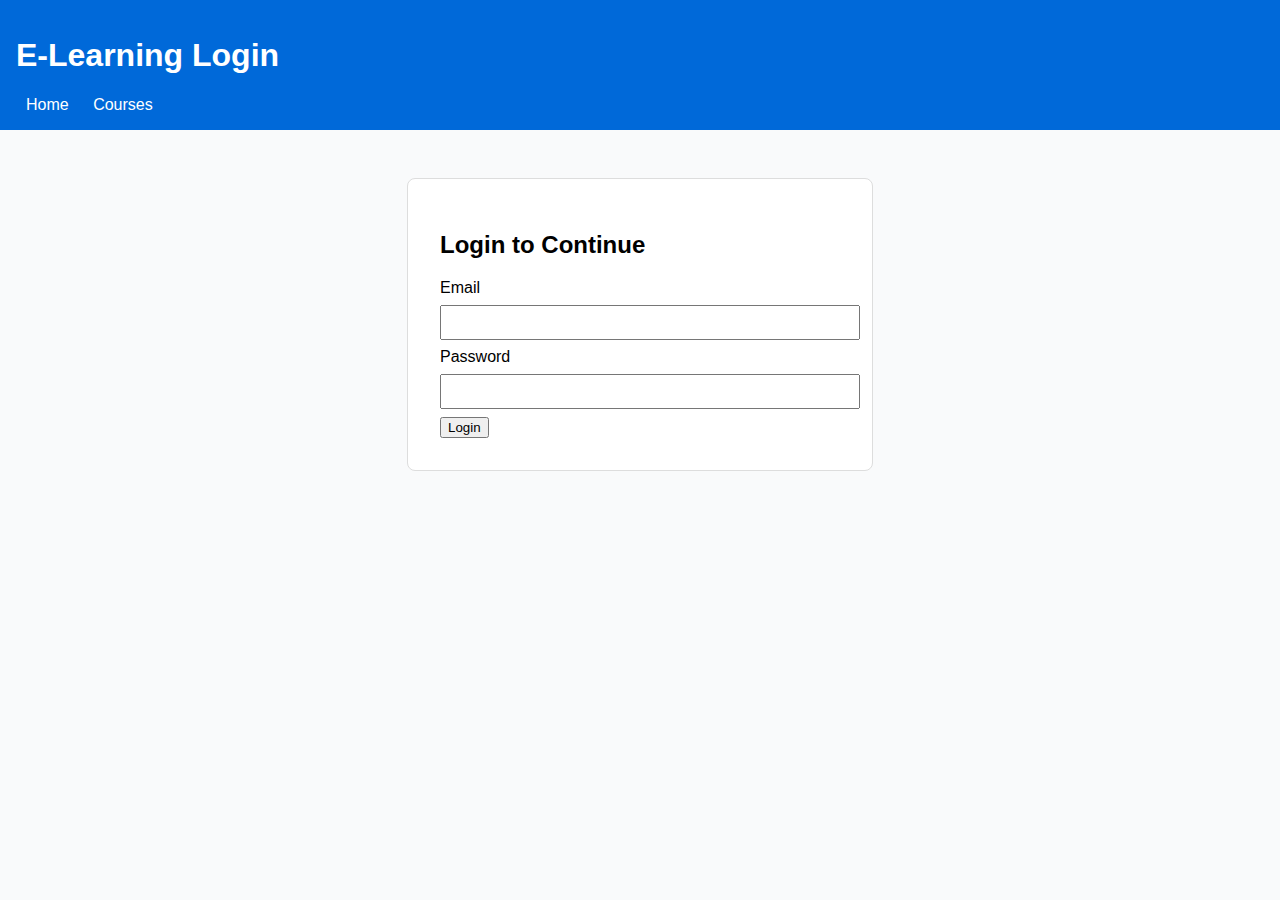
<file: frontend/index.html>
<!DOCTYPE html>
<html lang="en">
<head>
<meta charset="UTF-8">
<meta name="viewport" content="width=device-width, initial-scale=1.0">
<title>Login - E‑Learning</title>
<link rel="stylesheet" href="styles.css">
</head>
<body>
<header>
<h1>E‑Learning Login</h1>
<nav>
<a href="index.html">Home</a>
<a href="courses.html">Courses</a>
</nav>
</header>
<main>
<form class="login-form">
<h2>Login to Continue</h2>
<label>Email
<input type="email" name="email" required>
</label>
<label>Password
<input type="password" name="password" required>
</label>
<button type="submit">Login</button>
</form>
</main>
</body>
</html>
</file>
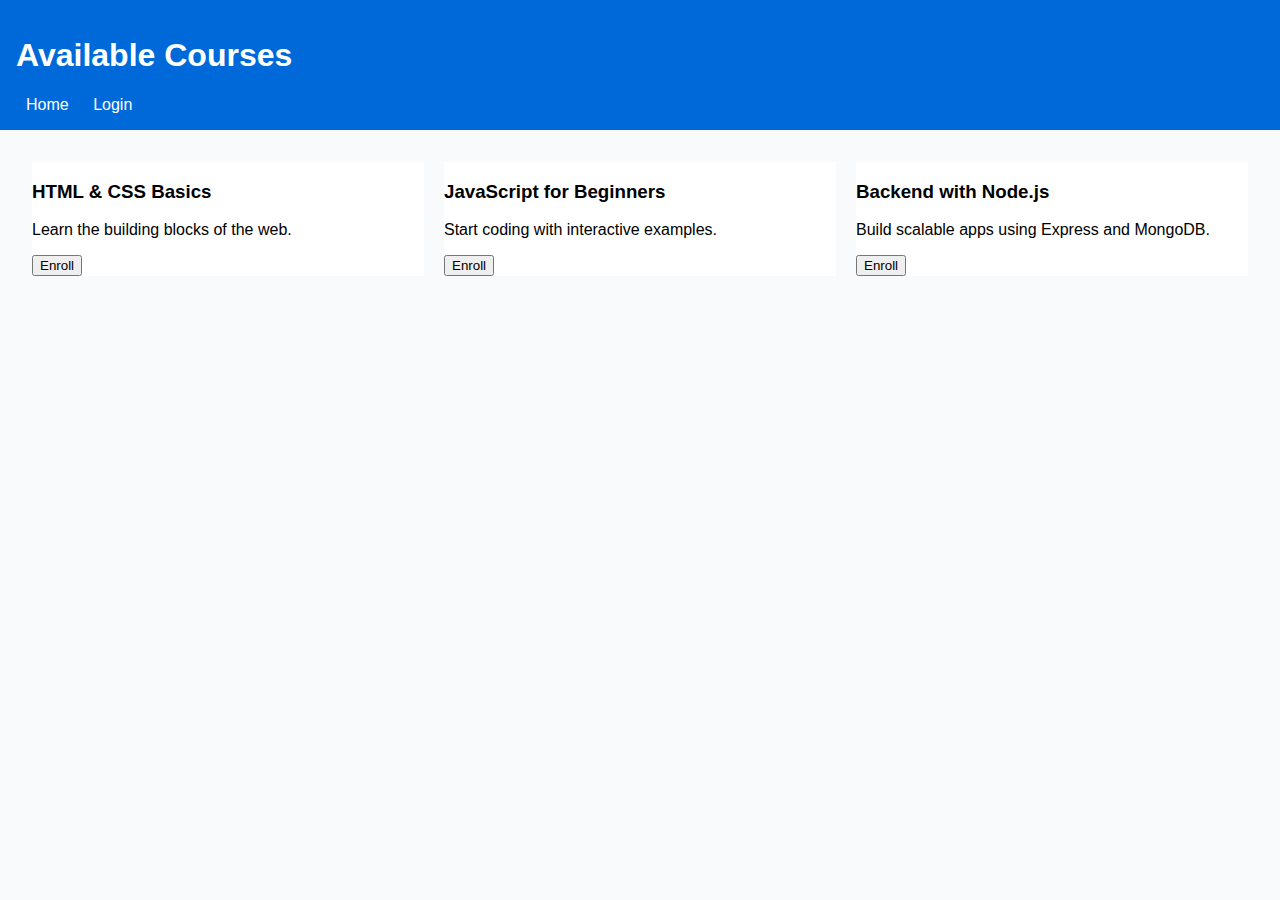
<file: frontend/courses.html>
<!DOCTYPE html>
<html lang="en">
<head>
<meta charset="UTF-8">
<meta name="viewport" content="width=device-width, initial-scale=1.0">
<title>Courses - E‑Learning</title>
<link rel="stylesheet" href="styles.css">
</head>
<body>
<header>
<h1>Available Courses</h1>
<nav>
<a href="index.html">Home</a>
<a href="login.html">Login</a>
</nav>
</header>
<main>
<section class="course-list">
<article class="course-card">
<h3>HTML & CSS Basics</h3>
<p>Learn the building blocks of the web.</p>
<button>Enroll</button>
</article>
<article class="course-card">
<h3>JavaScript for Beginners</h3>
<p>Start coding with interactive examples.</p>
<button>Enroll</button>
</article>
<article class="course-card">
<h3>Backend with Node.js</h3>
<p>Build scalable apps using Express and MongoDB.</p>
<button>Enroll</button>
</article>
</section>
</main>
</body>
</html>
</file>
<file: frontend/styles.css>
body {
font-family: Arial, sans-serif;
margin: 0;
padding: 0;
background: #f9fafb;
}


header {
background: #0069d9;
color: white;
padding: 1rem;
}


header nav a {
color: white;
margin: 0 10px;
text-decoration: none;
}


.hero {
text-align: center;
padding: 3rem;
background: linear-gradient(135deg, #0069d9, #004b9a);
color: white;
}


.btn {
display: inline-block;
padding: 10px 20px;
background: white;
color: #0069d9;
text-decoration: none;
border-radius: 5px;
margin-top: 1rem;
}


.login-form {
max-width: 400px;
margin: 3rem auto;
padding: 2rem;
background: white;
border: 1px solid #ddd;
border-radius: 8px;
}


.login-form input {
width: 100%;
padding: 8px;
margin: 0.5rem 0;
}


.course-list {
display: flex;
gap: 20px;
padding: 2rem;
}


.course-card {
flex: 1;
background: white;
}
</file>
